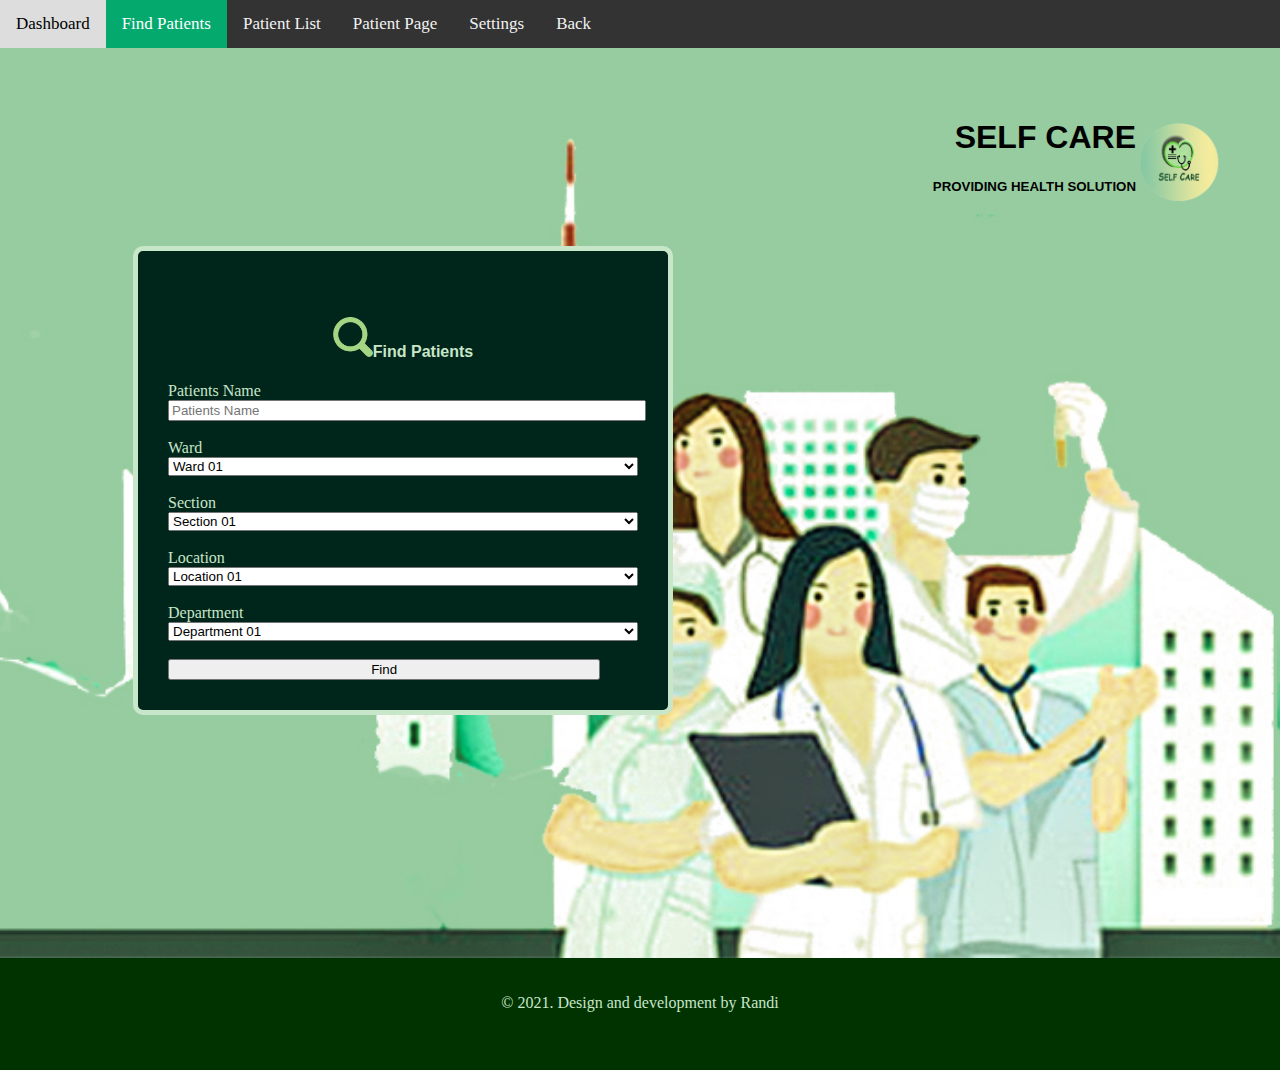
<file: find-patients.html>
﻿<!DOCTYPE html>
<html lang="en">
<head>
    <meta charset="UTF-8">
    <meta http-equiv="X-UA-Compatible" content="IE=edge">
    <meta name="viewport" content="width=device-width, initial-scale=1.0">
    <title>Find Patients</title>
    <link href="style.css"  rel="stylesheet">
    <link href="nav-style.css"  rel="stylesheet">
    <link href="https://cdn.jsdelivr.net/npm/bootstrap@5.0.2/dist/css/bootstrap.min.css" rel="stylesheet" integrity="sha384-EVSTQN3/azprG1Anm3QDgpJLIm9Nao0Yz1ztcQTwFspd3yD65VohhpuuCOmLASjC" crossorigin="anonymous">
</head>
<body>
   
    <div class="topnav" id="myTopnav">
        <a href="dashboard.html">Dashboard</a>
        <a href="find-patients.html" class="active">Find Patients</a>
        <a href="patient-list.html">Patient List</a>
        <a href="patient-page.html">Patient Page</a>
        <a href="settings.html">Settings</a>
        <a href="index.html">Back</a>
        <a href="javascript:void(0);" class="icon" onclick="myFunction()">☰</a>
    </div>


    <div class="main-div">
        <div class="topic-div">
            <img src="images/Untitled-1-removebg-preview.png" alt="logo" width="85px"  height="85px">
            <h1>SELF CARE</h1>
            <h5>PROVIDING HEALTH SOLUTION</h5>
       </div>
       
        <div class="form-div">
            <div class="form-img-div">
                <h4 style="font-family: 'Lucida Sans', 'Lucida Sans Regular', 'Lucida Grande', 'Lucida Sans Unicode', Geneva, Verdana, sans-serif; "><img src="images/th__1_-removebg-preview (1).png" alt="search"  width="40px" height="40px" style="margin-top: 15px;">Find Patients</h4>
            </div>

            <!--form section including ward,section,location,department-->
            <form action="">
                <label for="patientName">Patients Name</label><br>
                <input type="text" id="patientName" name="patientName" class="patientsName" placeholder="Patients Name"><br><br>
            
                <!--ward-->
                <label for="ward">Ward</label>
                <select name="ward" id="ward">
                    <option value="ward1">Ward 01</option>
                    <option value="ward2">Ward 02</option>
                    <option value="ward3">Ward 03</option>
                    <option value="ward4">Ward 04</option>
                </select>  <br><br>
    
                <!--section-->
                <label for="section">Section</label>
                <select name="section" id="section">
                    <option value="sec1">Section 01</option>
                    <option value="sec2">Section 02</option>
                    <option value="sec3">Section 03</option>
                    <option value="sec4">Section 04</option>
                </select>  <br><br>

                <!--location-->
                <label for="location">Location</label>
                <select name="location" id="location">
                    <option value="lo01">Location 01</option>
                    <option value="lo02">Location 02</option>
                    <option value="lo03">Location 03</option>
                    <option value="lo04">Location 04</option>
                </select>  <br><br>

                <!--department-->
                <label for="department">Department</label>
                <select name="department" id="department">
                    <option value="dep01">Department 01</option>
                    <option value="dep02">Department 02</option>
                    <option value="dep03">Department 03</option>
                    <option value="dep04">Department 04</option>
                </select><br><br>

                <div class="d-grid gap-2">
                    <button class="btn btn-success" type="button" style="width: 92%;">Find</button>
                </div>

            </form>
       </div>
    </div>


    <!-- Footer section -->
    <div class="footer-div">
        <p>&copy; 2021. Design and development by Randi</p>

    </div>
    <script>
        function myFunction() {
            var x = document.getElementById("myTopnav");
            if (x.className === "topnav") {
                x.className += " responsive";
            } else {
                x.className = "topnav";
            }
        } 
    </script>
    <script src="https://cdn.jsdelivr.net/npm/bootstrap@5.0.2/dist/js/bootstrap.bundle.min.js" integrity="sha384-MrcW6ZMFYlzcLA8Nl+NtUVF0sA7MsXsP1UyJoMp4YLEuNSfAP+JcXn/tWtIaxVXM" crossorigin="anonymous"></script>
</body>
</html>
</file>
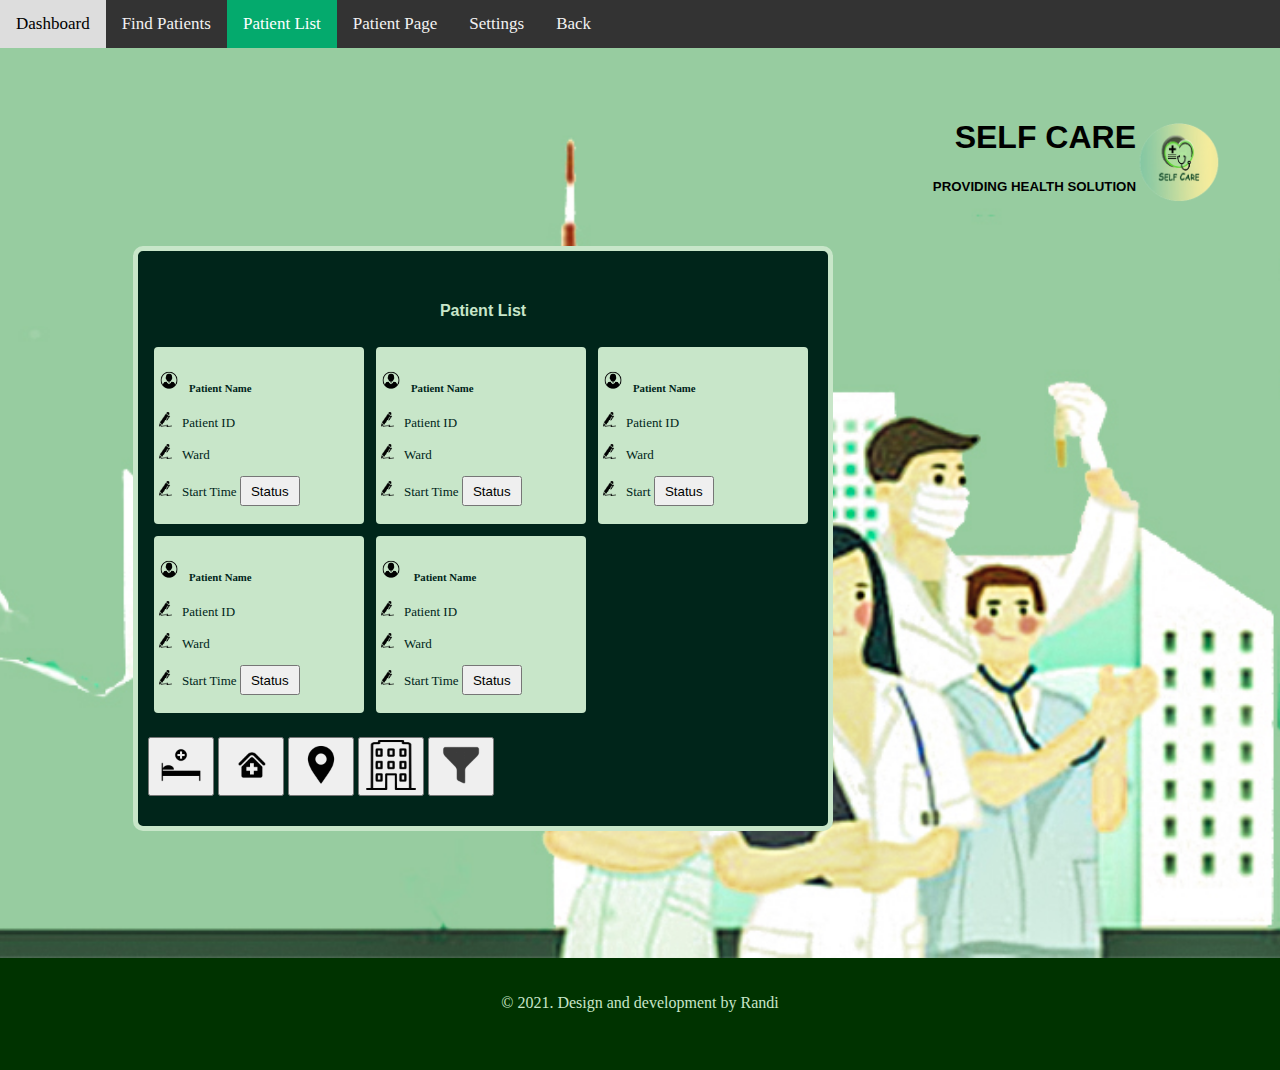
<file: patient-list.html>
﻿<!DOCTYPE html>
<html lang="en">
<head>
    <meta charset="UTF-8">
    <meta http-equiv="X-UA-Compatible" content="IE=edge">
    <meta name="viewport" content="width=device-width, initial-scale=1.0">
    <title>Patient List</title>
    <link href="style.css"  rel="stylesheet">
    <link href="nav-style.css"  rel="stylesheet">
    <link href="https://cdn.jsdelivr.net/npm/bootstrap@5.0.2/dist/css/bootstrap.min.css" rel="stylesheet" integrity="sha384-EVSTQN3/azprG1Anm3QDgpJLIm9Nao0Yz1ztcQTwFspd3yD65VohhpuuCOmLASjC" crossorigin="anonymous">
</head>
<body>
   <!--navigation-->
    <div class="topnav" id="myTopnav">
        <a href="dashboard.html">Dashboard</a>
        <a href="find-patients.html">Find Patients</a>
        <a href="patient-list.html" class="active">Patient List</a>
        <a href="patient-page.html">Patient Page</a>
        <a href="settings.html">Settings</a>
        <a href="index.html">Back</a>
        <a href="javascript:void(0);" class="icon" onclick="myFunction()">☰</a>
    </div>

    
    <div class="main-div">
        <!--main topic and logo-->
        <div class="topic-div">
            <img src="images/Untitled-1-removebg-preview.png" alt="logo" width="85px"  height="85px">
            <h1>SELF CARE</h1>
            <h5>PROVIDING HEALTH SOLUTION</h5>
       </div>
       
        <div class="large-div">
            <div class="img-section">
                <h4 style="font-family:'Lucida Sans', 'Lucida Sans Regular', 'Lucida Grande', 'Lucida Sans Unicode', Geneva, Verdana, sans-serif; ">Patient List</h4>
            </div>
    
            <div class="flex-div">

                <!--person1 Info-->
                <div class="patient-box">
                    <h5><img src="images/th__15_-removebg-preview.png" alt="" width="20px" height="22px">Patient Name</h5>
                    <p> <img src="images/th__11_-removebg-preview.png" alt="" width="13px" height="15px">Patient ID </p>
                    <p><img src="images/th__11_-removebg-preview.png" alt="" width="13px" height="15px">Ward</p>
                    <p><img src="images/th__11_-removebg-preview.png" alt="" width="13px" height="15px">Start Time
                    <button type="button" class="btn btn-dark" style="width: 60px; height: 30px;">Status</button></p>
                </div>

                <!--person2 Info-->
                <div class="patient-box">
                    <h5><img src="images/th__15_-removebg-preview.png" alt="" width="20px" height="22px">Patient Name</h5>
                    <p><img src="images/th__11_-removebg-preview.png" alt="" width="13px" height="15px">Patient ID</p>
                    <p><img src="images/th__11_-removebg-preview.png" alt="" width="13px" height="15px">Ward</p>
                    <p><img src="images/th__11_-removebg-preview.png" alt="" width="13px" height="15px">Start Time
                    <button type="button" class="btn btn-dark" style="width: 60px; height: 30px;">Status</button></p>
                </div>

                <!--person3 Info-->
                <div class="patient-box">
                    <h5><img src="images/th__15_-removebg-preview.png" alt="" width="20px" height="22px">Patient Name</h5>
                    <p><img src="images/th__11_-removebg-preview.png" alt="" width="13px" height="15px">Patient ID</p>
                    <p><img src="images/th__11_-removebg-preview.png" alt="" width="13px" height="15px">Ward</p>
                    <p><img src="images/th__11_-removebg-preview.png" alt="" width="13px" height="15px">Start 
                    <button type="button" class="btn btn-dark" style="width: 60px; height: 30px;">Status</button></p>
                </div>
        
                <!--person4 Info-->
                <div class="patient-box">
                    <h5><img src="images/th__15_-removebg-preview.png" alt="" width="20px" height="22px">Patient Name</h5>
                    <p><img src="images/th__11_-removebg-preview.png" alt="" width="13px" height="15px">Patient ID</p>
                    <p><img src="images/th__11_-removebg-preview.png" alt="" width="13px" height="15px">Ward</p>
                    <p><img src="images/th__11_-removebg-preview.png" alt="" width="13px" height="15px">Start Time
                    <button type="button" class="btn btn-dark" style="width: 60px; height: 30px;">Status</button></p>
                </div>

                <!--person5 Info-->
                <div class="patient-box">
                    <h5><img src="images/th__15_-removebg-preview.png" alt="" width="20px" height="22px"> Patient Name</h5>
                    <p><img src="images/th__11_-removebg-preview.png" alt="" width="13px" height="15px">Patient ID</p>
                    <p><img src="images/th__11_-removebg-preview.png" alt="" width="13px" height="15px">Ward</p>
                    <p><img src="images/th__11_-removebg-preview.png" alt="" width="13px" height="15px">Start Time
                    <button type="button" class="btn btn-dark" style="width: 60px; height: 30px;">Status</button></p>
                </div>
            </div>

            <br>
               <!--bottom button set -->
            <div class="button-div">
                <button type="button" class="btn btn-secondary"><img src="images/th__17_-removebg-preview.png" width="50px" height="50px"></button>
                <button type="button" class="btn btn-secondary"><img src="images/th__19_-removebg-preview.png" width="50px" height="50px"></button>
                <button type="button" class="btn btn-secondary"><img src="images/th__20_-removebg-preview.png" width="50px" height="50px"></button>
                <button type="button" class="btn btn-secondary"><img src="images/th__21_-removebg-preview.png" width="50px" height="50px"></button>
                <button type="button" class="btn btn-secondary"><img src="images/th__22_-removebg-preview.png" width="50px" height="50px"></button>
            </div>
        </div>
    </div>

    <!-- Footer div -->
    <div class="footer-div">
        <p>&copy; 2021. Design and development by Randi</p>

    </div>
    <script>
        function myFunction() {
            var x = document.getElementById("myTopnav");
            if (x.className === "topnav") {
                x.className += " responsive";
            } else {
                x.className = "topnav";
            }
        } 
    </script>
    <script src="https://cdn.jsdelivr.net/npm/bootstrap@5.0.2/dist/js/bootstrap.bundle.min.js" integrity="sha384-MrcW6ZMFYlzcLA8Nl+NtUVF0sA7MsXsP1UyJoMp4YLEuNSfAP+JcXn/tWtIaxVXM" crossorigin="anonymous"></script>
</body>
</html>
</file>
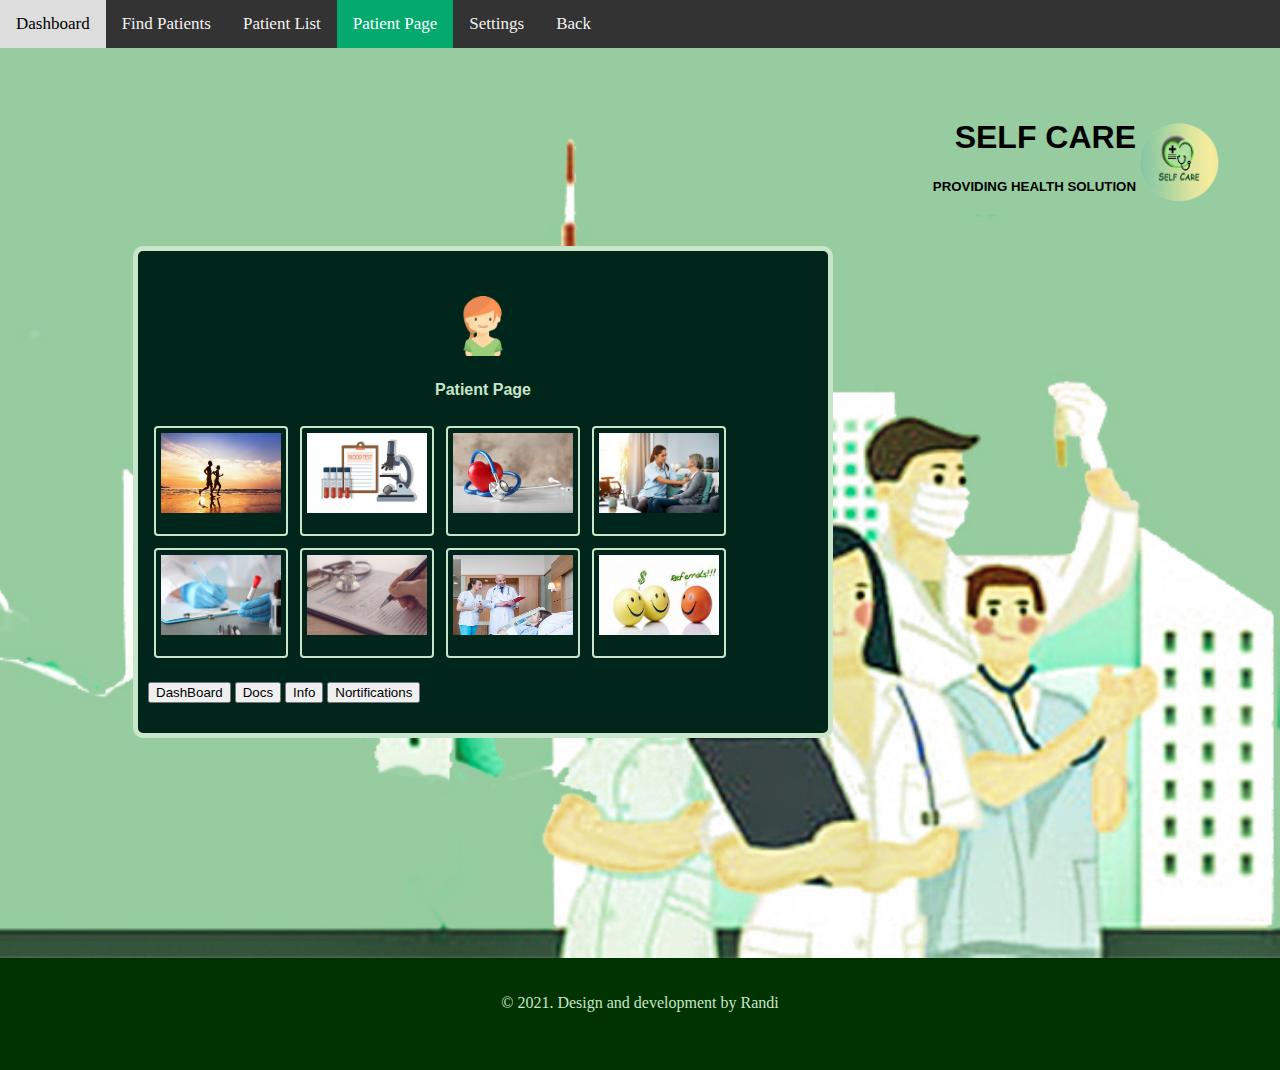
<file: patient-page.html>
﻿<!DOCTYPE html>
<html lang="en">
<head>
    <meta charset="UTF-8">
    <meta http-equiv="X-UA-Compatible" content="IE=edge">
    <meta name="viewport" content="width=device-width, initial-scale=1.0">
    <title>Patient Page</title>
    <link href="style.css"  rel="stylesheet">
    <link href="nav-style.css"  rel="stylesheet">
    <link href="https://cdn.jsdelivr.net/npm/bootstrap@5.0.2/dist/css/bootstrap.min.css" rel="stylesheet" integrity="sha384-EVSTQN3/azprG1Anm3QDgpJLIm9Nao0Yz1ztcQTwFspd3yD65VohhpuuCOmLASjC" crossorigin="anonymous">
</head>
<body>
    <!--navigation-->
    <div class="topnav" id="myTopnav">
        <a href="dashboard.html">Dashboard</a>
        <a href="find-patients.html">Find Patients</a>
        <a href="patient-list.html">Patient List</a>
        <a href="patient-page.html" class="active">Patient Page</a>
        <a href="settings.html">Settings</a>
        <a href="index.html">Back</a>
        <a href="javascript:void(0);" class="icon" onclick="myFunction()">☰</a>
    </div>


    <div class="main-div">
         <div class="topic-div">
            <img src="images/Untitled-1-removebg-preview.png" alt="logo" width="85px"  height="85px">
            <h1>SELF CARE</h1>
            <h5>PROVIDING HEALTH SOLUTION</h5>
       </div>

        <div class="large-div">
            <div class="img-section">
                <img src="images/th-removebg-preview (1).png" alt="loginPic"  width="60px" height="60px" style="margin-top: 15px;">
                <h4 style="font-family: 'Lucida Sans', 'Lucida Sans Regular', 'Lucida Grande', 'Lucida Sans Unicode', Geneva, Verdana, sans-serif; ">Patient Page</h4>
            </div>
        
            <div class="flex-div">
                
                    <!--Patient page info categories-->
                    <div class="box" >
                          <img src="images/shutterstock_364742141.jpg" width=120px height=80px>
                          <p>Behandlingsplan</p>
                    </div>

                    <div class="box">
                         <img src="images/istockphoto-1097520768-612x612.jpg" width=120px height=80px>
                         <p>Lab Result</p>
                    </div>
            

                    <div class="box">
                         <img src="images/Health-Insurance-e1559114542684.jpg" width=120px height=80px>
                         <p>Olafia LEGE</p>
                    </div>


                    <div class="box" >
                          <img src="images/home.health.nurse_G_1155952534.jpg" width=120px height=80px>
                        <p>Olafia SPL</p>
                    </div> 

                    <div class="box">
                          <img src="images/annual-health-screening-1024x683.jpg" width=120px height=80px>
                          <p>Order</p>
                    </div>

                    <div class="box">
                         <img src="images/PatientInfo-1024x678 (1).jpg" width=120px height=80px>
                
                            <p>Patient Info</p>
                    </div>

                    <div class="box">
                           <img src="images/istockphoto-928506118-170667a.jpg" width=120px height=80px>
                           <p>Patient Visit</p>
                    </div>

                    <div class="box">
                            <img src="images/th (1).jpg" width=120px height=80px>
                     
                            <p>Refferals</p>
                   </div>
            </div>
            <br>

            <!--button section-->
            <div class="buttonSet">
               <button type="button" class="btn btn-secondary">DashBoard</button>
               <button type="button" class="btn btn-secondary">Docs</button>
               <button type="button" class="btn btn-secondary">Info</button>
               <button type="button" class="btn btn-secondary">Nortifications</button>
            </div>
        </div>

    </div>

    <!-- Footer div -->
    <div class="footer-div">
        <p>&copy; 2021. Design and development by Randi</p>

    </div>
    <script>
        function myFunction() {
            var x = document.getElementById("myTopnav");
            if (x.className === "topnav") {
                x.className += " responsive";
            } else {
                x.className = "topnav";
            }
        } 
    </script>
    <script src="https://cdn.jsdelivr.net/npm/bootstrap@5.0.2/dist/js/bootstrap.bundle.min.js" integrity="sha384-MrcW6ZMFYlzcLA8Nl+NtUVF0sA7MsXsP1UyJoMp4YLEuNSfAP+JcXn/tWtIaxVXM" crossorigin="anonymous"></script>
</body>
</html>
</file>
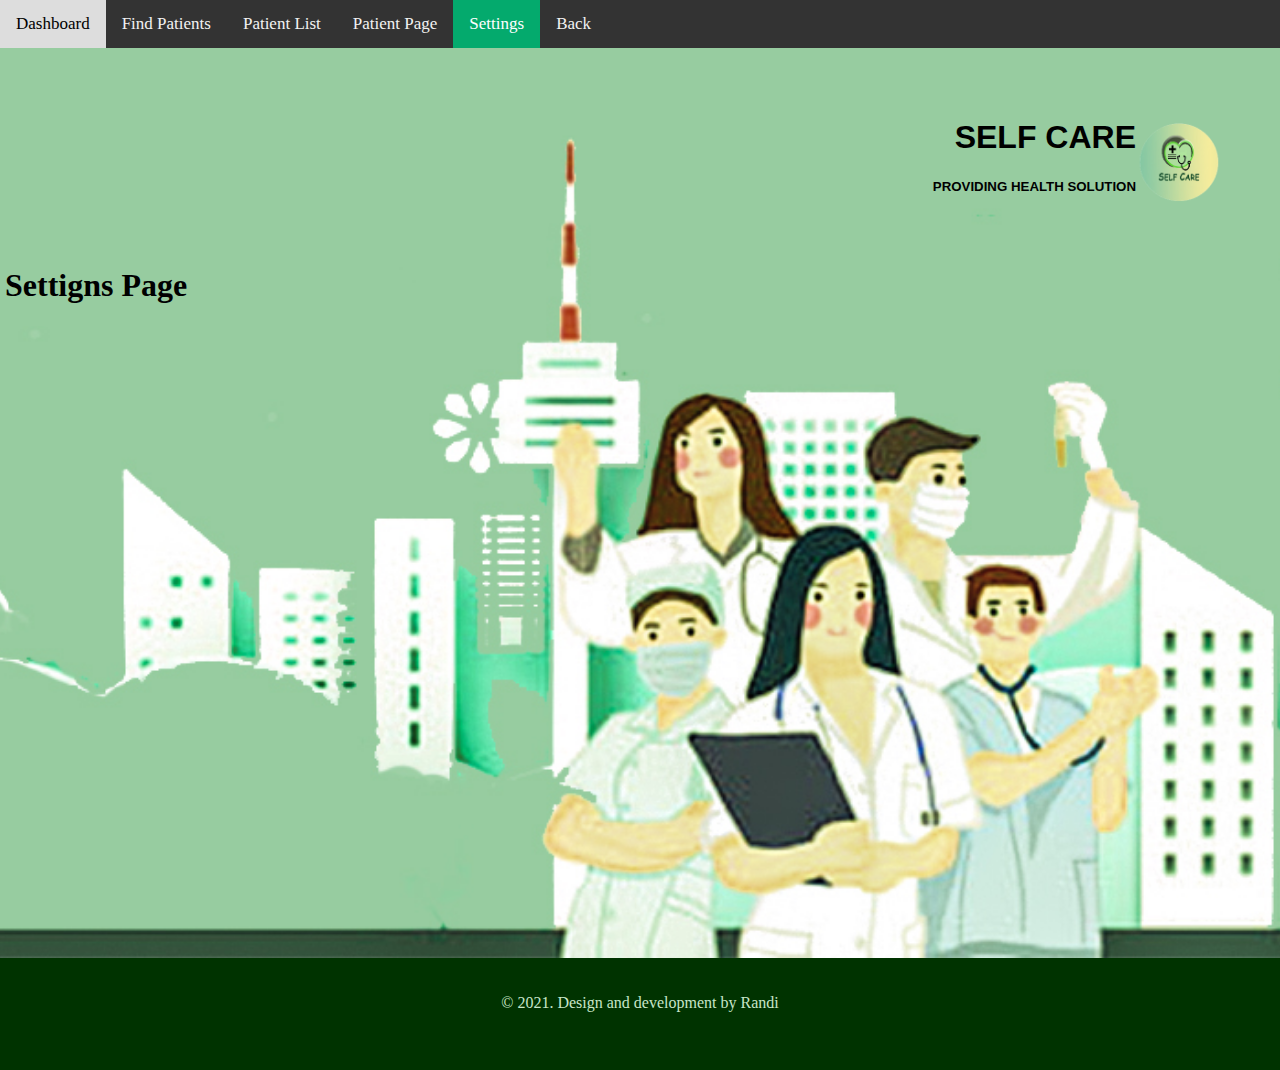
<file: settings.html>
﻿<!DOCTYPE html>
<html lang="en">
<head>
    <meta charset="UTF-8">
    <meta http-equiv="X-UA-Compatible" content="IE=edge">
    <meta name="viewport" content="width=device-width, initial-scale=1.0">
    <title>Settings</title>
    <link href="style.css"  rel="stylesheet">
    <link href="nav-style.css"  rel="stylesheet">
    <link href="https://cdn.jsdelivr.net/npm/bootstrap@5.0.2/dist/css/bootstrap.min.css" rel="stylesheet" integrity="sha384-EVSTQN3/azprG1Anm3QDgpJLIm9Nao0Yz1ztcQTwFspd3yD65VohhpuuCOmLASjC" crossorigin="anonymous">
</head>
<body>
   
    <div class="topnav" id="myTopnav">
        <a href="dashboard.html">Dashboard</a>
        <a href="find-patients.html">Find Patients</a>
        <a href="patient-list.html">Patient List</a>
        <a href="patient-page.html">Patient Page</a>
        <a href="settings.html" class="active">Settings</a>
        <a href="index.html">Back</a>
        <a href="javascript:void(0);" class="icon" onclick="myFunction()">☰</a>
    </div>


    <div class="main-div">
        <div class="topic-div">
            <img src="images/Untitled-1-removebg-preview.png" alt="logo" width="85px"  height="85px">
            <h1>SELF CARE</h1>
            <h5>PROVIDING HEALTH SOLUTION</h5>
       </div>
    <h1>Settigns Page</h1>
</div>
    <div class="footer-div">
        <p>&copy; 2021. Design and development by Randi</p>

    </div>
    <script>
        function myFunction() {
            var x = document.getElementById("myTopnav");
            if (x.className === "topnav") {
                x.className += " responsive";
            } else {
                x.className = "topnav";
            }
        } 
    </script>
    <script src="https://cdn.jsdelivr.net/npm/bootstrap@5.0.2/dist/js/bootstrap.bundle.min.js" integrity="sha384-MrcW6ZMFYlzcLA8Nl+NtUVF0sA7MsXsP1UyJoMp4YLEuNSfAP+JcXn/tWtIaxVXM" crossorigin="anonymous"></script>
</body>
</html>
</file>
<file: style.css>
body{
    margin: 0;
    padding: 0;
    display: block;
}

.backgroud{
    background-color: aquamarine;
    font-size: 20px;
}
.topic-div{
    width: 100%;
    font-family: 'Franklin Gothic Medium', 'Arial Narrow', Arial, sans-serif;
    padding-bottom: 30px;
}
.topic-div h5{
    text-align: right;
} 

.topic-div h1{
    text-align: right;

}

.topic-div img{
    float: right;
    margin-right: 5vw;
}

.mynav{
    display: inline-flex;
}


.main-div{
    width: 100%;
    min-height: 90vh;
    background-image: url(images/Untitled-3.jpg);
    background-size: cover;
    background-repeat: no-repeat;
    background-position: right;
    padding: 50px 5px;
}

.footer-div {
    min-height: 8vh;
    padding: 20px;
    background-color:#003300;
}

.footer-div p {
    color: #c8e6c9;
    text-align: center;
}

.footer-div p:hover {
    color: #fff;
}

/* Login form */
.form-div{
    max-width: 470px;
    margin-left: 10vw;
    padding: 30px;
    border: 5px solid  #c8e6c9;
    background-color:  #00251a;
    color:  #c8e6c9;
    border-radius: 10px;
}


.form-div .form-img-div{
    text-align: center;
}


.form-div input[type="text"], .login-form input[type="password"]{
    width: 100%;
}

.form-div select{
    width: 100%;
}
.form-div button {
    width: 100%;
}

.large-div{
    max-width: 670px;
    margin-left: 10vw;
    padding: 30px 10px;
    padding: auto;
    border: 5px solid  #c8e6c9;
    background-color:  #00251a;
    color:  #c8e6c9;
    border-radius: 10px;
    align-items: center;
}

.large-div .img-section{
    text-align: center;
}

.large-div .flex-div{
    display: flex;
    flex-direction: row;
    flex-wrap: wrap;
}

.large-div .flex-div .box{
    border: 2px solid  #c8e6c9;
    border-radius: 4px;
    padding: 5px;
    margin: 6px;
    font-size: 13px;
    display: relative;
}

.large-div .flex-div .box p{
    display: absolute;
    font-size: 0;
    height: 12px;

}
.large-div .flex-div .box:hover img{
    opacity: 0.9;
}

.large-div .flex-div .box:hover p{
    font-size: 15px;
}


.large-div .flex-div .patient-box{
    min-width: 200px;
    border-radius: 4px;
    padding: 5px;
    margin: 6px;
    font-size: 13px;
    display: relative;
    background-color:#c8e6c9;
    color: #00251a;
}

.large-div .flex-div .patient-box img{
    margin-right: 10px;
}

/* Dashboard nav */
.bar-block {
height: 100%;
max-width: 160px;
    display: block;
    padding: 8px 16px;
    text-align: left;
    border: none;
    white-space: normal;
    float: none;
    outline: 0;
    /* position: fixed !important; 
     position: relative; */
    /* animation: animateleft 0.4s; */
}

.bar-block a {
    display: block;
    width: 100%;
    padding-top: 10px;
    color: #c8e6c9;
    text-decoration: none;
}

.bar-block a:hover{
    text-decoration: underline;
    color: #fff;
}


.bar-block a i{
    margin-right: 6px;
}


@media screen and (max-width: 576px) {
    .form-div, .large-div{
        margin: auto;
    }
}
</file>
<file: nav-style.css>
.topnav {
    background-color: #333;
    overflow: hidden;
    width: 100%;
  }
  
  /* Style the links inside the navigation bar */
  .topnav a {
    float: left;
    display: block;
    color: #f2f2f2;
    text-align: center;
    padding: 14px 16px;
    text-decoration: none;
    font-size: 17px;
  }
  
  /* Change the color of links on hover */
  .topnav a:hover {
    background-color: #ddd;
    color: black;
  }
  
  /* Add an active class to highlight the current page */
  .topnav a.active {
    background-color: #04AA6D;
    color: white;
  }
  
  /* Hide the link that should open and close the topnav on small screens */
  .topnav .icon {
    display: none;
  }

   /* When the screen is less than 600 pixels wide, hide all links, except for the first one ("Home"). Show the link that contains should open and close the topnav (.icon) */
@media screen and (max-width: 730px) {
  .topnav a:not(:first-child) {display: none;}
  .topnav a.icon {
    float: right;
    display: block;
  }
}

/* The "responsive" class is added to the topnav with JavaScript when the user clicks on the icon. This class makes the topnav look good on small screens (display the links vertically instead of horizontally) */
@media screen and (max-width: 730px) {
  .topnav.responsive {position: relative;}
  .topnav.responsive a.icon {
    position: absolute;
    right: 0;
    top: 0;
  }
  .topnav.responsive a {
    float: none;
    display: block;
    text-align: left;
  }
}
</file>
